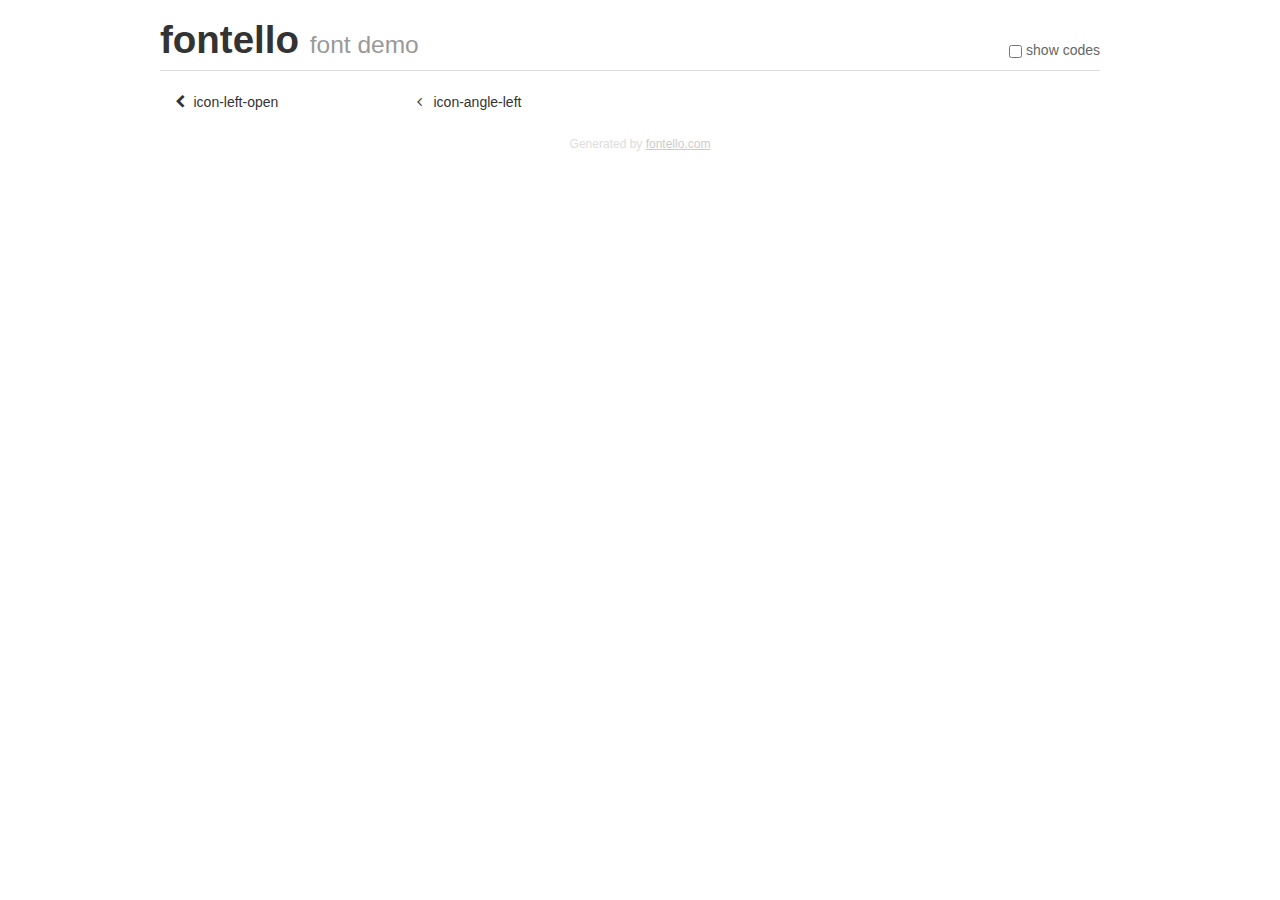
<file: icons/fontello-1ce90017/demo.html>
<!DOCTYPE html>
<html>
  <head><!--[if lt IE 9]><script language="javascript" type="text/javascript" src="//html5shim.googlecode.com/svn/trunk/html5.js"></script><![endif]-->
    <meta charset="UTF-8"><style>/*
 * Bootstrap v2.2.1
 *
 * Copyright 2012 Twitter, Inc
 * Licensed under the Apache License v2.0
 * http://www.apache.org/licenses/LICENSE-2.0
 *
 * Designed and built with all the love in the world @twitter by @mdo and @fat.
 */
.clearfix {
  *zoom: 1;
}
.clearfix:before,
.clearfix:after {
  display: table;
  content: "";
  line-height: 0;
}
.clearfix:after {
  clear: both;
}
html {
  font-size: 100%;
  -webkit-text-size-adjust: 100%;
  -ms-text-size-adjust: 100%;
}
a:focus {
  outline: thin dotted #333;
  outline: 5px auto -webkit-focus-ring-color;
  outline-offset: -2px;
}
a:hover,
a:active {
  outline: 0;
}
button,
input,
select,
textarea {
  margin: 0;
  font-size: 100%;
  vertical-align: middle;
}
button,
input {
  *overflow: visible;
  line-height: normal;
}
button::-moz-focus-inner,
input::-moz-focus-inner {
  padding: 0;
  border: 0;
}
body {
  margin: 0;
  font-family: "Helvetica Neue", Helvetica, Arial, sans-serif;
  font-size: 14px;
  line-height: 20px;
  color: #333;
  background-color: #fff;
}
a {
  color: #08c;
  text-decoration: none;
}
a:hover {
  color: #005580;
  text-decoration: underline;
}
.row {
  margin-left: -20px;
  *zoom: 1;
}
.row:before,
.row:after {
  display: table;
  content: "";
  line-height: 0;
}
.row:after {
  clear: both;
}
[class*="span"] {
  float: left;
  min-height: 1px;
  margin-left: 20px;
}
.container,
.navbar-static-top .container,
.navbar-fixed-top .container,
.navbar-fixed-bottom .container {
  width: 940px;
}
.span12 {
  width: 940px;
}
.span11 {
  width: 860px;
}
.span10 {
  width: 780px;
}
.span9 {
  width: 700px;
}
.span8 {
  width: 620px;
}
.span7 {
  width: 540px;
}
.span6 {
  width: 460px;
}
.span5 {
  width: 380px;
}
.span4 {
  width: 300px;
}
.span3 {
  width: 220px;
}
.span2 {
  width: 140px;
}
.span1 {
  width: 60px;
}
[class*="span"].pull-right,
.row-fluid [class*="span"].pull-right {
  float: right;
}
.container {
  margin-right: auto;
  margin-left: auto;
  *zoom: 1;
}
.container:before,
.container:after {
  display: table;
  content: "";
  line-height: 0;
}
.container:after {
  clear: both;
}
p {
  margin: 0 0 10px;
}
.lead {
  margin-bottom: 20px;
  font-size: 21px;
  font-weight: 200;
  line-height: 30px;
}
small {
  font-size: 85%;
}
h1 {
  margin: 10px 0;
  font-family: inherit;
  font-weight: bold;
  line-height: 20px;
  color: inherit;
  text-rendering: optimizelegibility;
}
h1 small {
  font-weight: normal;
  line-height: 1;
  color: #999;
}
h1 {
  line-height: 40px;
}
h1 {
  font-size: 38.5px;
}
h1 small {
  font-size: 24.5px;
}
body {
  margin-top: 90px;
}
.header {
  position: fixed;
  top: 0;
  left: 50%;
  margin-left: -480px;
  background-color: #fff;
  border-bottom: 1px solid #ddd;
  padding-top: 10px;
  z-index: 10;
}
.footer {
  color: #ddd;
  font-size: 12px;
  text-align: center;
  margin-top: 20px;
}
.footer a {
  color: #ccc;
  text-decoration: underline;
}
.the-icons {
  font-size: 14px;
  line-height: 24px;
}
.switch {
  position: absolute;
  right: 0;
  bottom: 10px;
  color: #666;
}
.switch input {
  margin-right: 0.3em;
}
.codesOn .i-name {
  display: none;
}
.codesOn .i-code {
  display: inline;
}
.i-code {
  display: none;
}
@font-face {
      font-family: 'fontello';
      src: url('./font/fontello.eot?46663021');
      src: url('./font/fontello.eot?46663021#iefix') format('embedded-opentype'),
           url('./font/fontello.woff?46663021') format('woff'),
           url('./font/fontello.ttf?46663021') format('truetype'),
           url('./font/fontello.svg?46663021#fontello') format('svg');
      font-weight: normal;
      font-style: normal;
    }
     
     
    .demo-icon
    {
      font-family: "fontello";
      font-style: normal;
      font-weight: normal;
      speak: none;
     
      display: inline-block;
      text-decoration: inherit;
      width: 1em;
      margin-right: .2em;
      text-align: center;
      /* opacity: .8; */
     
      /* For safety - reset parent styles, that can break glyph codes*/
      font-variant: normal;
      text-transform: none;
     
      /* fix buttons height, for twitter bootstrap */
      line-height: 1em;
     
      /* Animation center compensation - margins should be symmetric */
      /* remove if not needed */
      margin-left: .2em;
     
      /* You can be more comfortable with increased icons size */
      /* font-size: 120%; */
     
      /* Font smoothing. That was taken from TWBS */
      -webkit-font-smoothing: antialiased;
      -moz-osx-font-smoothing: grayscale;
     
      /* Uncomment for 3D effect */
      /* text-shadow: 1px 1px 1px rgba(127, 127, 127, 0.3); */
    }
     </style>
    <link rel="stylesheet" href="css/animation.css"><!--[if IE 7]><link rel="stylesheet" href="css/" + font.fontname + "-ie7.css"><![endif]-->
    <script>
      function toggleCodes(on) {
        var obj = document.getElementById('icons');
      
        if (on) {
          obj.className += ' codesOn';
        } else {
          obj.className = obj.className.replace(' codesOn', '');
        }
      }
      
    </script>
  </head>
  <body>
    <div class="container header">
      <h1>fontello <small>font demo</small></h1>
      <label class="switch">
        <input type="checkbox" onclick="toggleCodes(this.checked)">show codes
      </label>
    </div>
    <div class="container" id="icons">
      <div class="row">
        <div class="the-icons span3" title="Code: 0xe81b"><i class="demo-icon icon-left-open">&#xe81b;</i> <span class="i-name">icon-left-open</span><span class="i-code">0xe81b</span></div>
        <div class="the-icons span3" title="Code: 0xf104"><i class="demo-icon icon-angle-left">&#xf104;</i> <span class="i-name">icon-angle-left</span><span class="i-code">0xf104</span></div>
      </div>
    </div>
    <div class="container footer">Generated by <a href="http://fontello.com">fontello.com</a></div>
  </body>
</html>
</file>
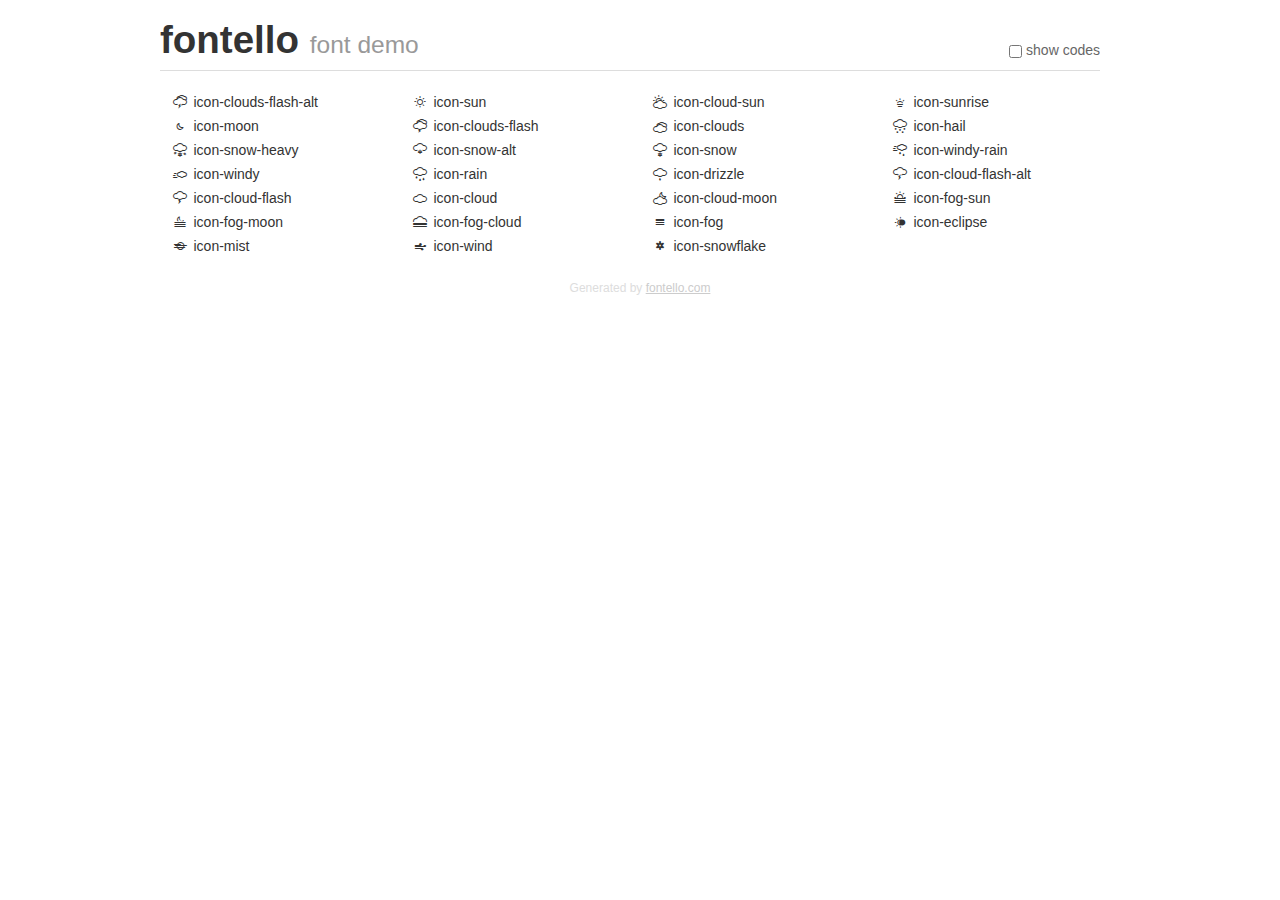
<file: icons/fontello-7e2cc386/demo.html>
<!DOCTYPE html>
<html>
  <head><!--[if lt IE 9]><script language="javascript" type="text/javascript" src="//html5shim.googlecode.com/svn/trunk/html5.js"></script><![endif]-->
    <meta charset="UTF-8"><style>/*
 * Bootstrap v2.2.1
 *
 * Copyright 2012 Twitter, Inc
 * Licensed under the Apache License v2.0
 * http://www.apache.org/licenses/LICENSE-2.0
 *
 * Designed and built with all the love in the world @twitter by @mdo and @fat.
 */
.clearfix {
  *zoom: 1;
}
.clearfix:before,
.clearfix:after {
  display: table;
  content: "";
  line-height: 0;
}
.clearfix:after {
  clear: both;
}
html {
  font-size: 100%;
  -webkit-text-size-adjust: 100%;
  -ms-text-size-adjust: 100%;
}
a:focus {
  outline: thin dotted #333;
  outline: 5px auto -webkit-focus-ring-color;
  outline-offset: -2px;
}
a:hover,
a:active {
  outline: 0;
}
button,
input,
select,
textarea {
  margin: 0;
  font-size: 100%;
  vertical-align: middle;
}
button,
input {
  *overflow: visible;
  line-height: normal;
}
button::-moz-focus-inner,
input::-moz-focus-inner {
  padding: 0;
  border: 0;
}
body {
  margin: 0;
  font-family: "Helvetica Neue", Helvetica, Arial, sans-serif;
  font-size: 14px;
  line-height: 20px;
  color: #333;
  background-color: #fff;
}
a {
  color: #08c;
  text-decoration: none;
}
a:hover {
  color: #005580;
  text-decoration: underline;
}
.row {
  margin-left: -20px;
  *zoom: 1;
}
.row:before,
.row:after {
  display: table;
  content: "";
  line-height: 0;
}
.row:after {
  clear: both;
}
[class*="span"] {
  float: left;
  min-height: 1px;
  margin-left: 20px;
}
.container,
.navbar-static-top .container,
.navbar-fixed-top .container,
.navbar-fixed-bottom .container {
  width: 940px;
}
.span12 {
  width: 940px;
}
.span11 {
  width: 860px;
}
.span10 {
  width: 780px;
}
.span9 {
  width: 700px;
}
.span8 {
  width: 620px;
}
.span7 {
  width: 540px;
}
.span6 {
  width: 460px;
}
.span5 {
  width: 380px;
}
.span4 {
  width: 300px;
}
.span3 {
  width: 220px;
}
.span2 {
  width: 140px;
}
.span1 {
  width: 60px;
}
[class*="span"].pull-right,
.row-fluid [class*="span"].pull-right {
  float: right;
}
.container {
  margin-right: auto;
  margin-left: auto;
  *zoom: 1;
}
.container:before,
.container:after {
  display: table;
  content: "";
  line-height: 0;
}
.container:after {
  clear: both;
}
p {
  margin: 0 0 10px;
}
.lead {
  margin-bottom: 20px;
  font-size: 21px;
  font-weight: 200;
  line-height: 30px;
}
small {
  font-size: 85%;
}
h1 {
  margin: 10px 0;
  font-family: inherit;
  font-weight: bold;
  line-height: 20px;
  color: inherit;
  text-rendering: optimizelegibility;
}
h1 small {
  font-weight: normal;
  line-height: 1;
  color: #999;
}
h1 {
  line-height: 40px;
}
h1 {
  font-size: 38.5px;
}
h1 small {
  font-size: 24.5px;
}
body {
  margin-top: 90px;
}
.header {
  position: fixed;
  top: 0;
  left: 50%;
  margin-left: -480px;
  background-color: #fff;
  border-bottom: 1px solid #ddd;
  padding-top: 10px;
  z-index: 10;
}
.footer {
  color: #ddd;
  font-size: 12px;
  text-align: center;
  margin-top: 20px;
}
.footer a {
  color: #ccc;
  text-decoration: underline;
}
.the-icons {
  font-size: 14px;
  line-height: 24px;
}
.switch {
  position: absolute;
  right: 0;
  bottom: 10px;
  color: #666;
}
.switch input {
  margin-right: 0.3em;
}
.codesOn .i-name {
  display: none;
}
.codesOn .i-code {
  display: inline;
}
.i-code {
  display: none;
}
@font-face {
      font-family: 'fontello';
      src: url('./font/fontello.eot?45164651');
      src: url('./font/fontello.eot?45164651#iefix') format('embedded-opentype'),
           url('./font/fontello.woff?45164651') format('woff'),
           url('./font/fontello.ttf?45164651') format('truetype'),
           url('./font/fontello.svg?45164651#fontello') format('svg');
      font-weight: normal;
      font-style: normal;
    }
     
     
    .demo-icon
    {
      font-family: "fontello";
      font-style: normal;
      font-weight: normal;
      speak: none;
     
      display: inline-block;
      text-decoration: inherit;
      width: 1em;
      margin-right: .2em;
      text-align: center;
      /* opacity: .8; */
     
      /* For safety - reset parent styles, that can break glyph codes*/
      font-variant: normal;
      text-transform: none;
     
      /* fix buttons height, for twitter bootstrap */
      line-height: 1em;
     
      /* Animation center compensation - margins should be symmetric */
      /* remove if not needed */
      margin-left: .2em;
     
      /* You can be more comfortable with increased icons size */
      /* font-size: 120%; */
     
      /* Font smoothing. That was taken from TWBS */
      -webkit-font-smoothing: antialiased;
      -moz-osx-font-smoothing: grayscale;
     
      /* Uncomment for 3D effect */
      /* text-shadow: 1px 1px 1px rgba(127, 127, 127, 0.3); */
    }
     </style>
    <link rel="stylesheet" href="css/animation.css"><!--[if IE 7]><link rel="stylesheet" href="css/" + font.fontname + "-ie7.css"><![endif]-->
    <script>
      function toggleCodes(on) {
        var obj = document.getElementById('icons');
      
        if (on) {
          obj.className += ' codesOn';
        } else {
          obj.className = obj.className.replace(' codesOn', '');
        }
      }
      
    </script>
  </head>
  <body>
    <div class="container header">
      <h1>fontello <small>font demo</small></h1>
      <label class="switch">
        <input type="checkbox" onclick="toggleCodes(this.checked)">show codes
      </label>
    </div>
    <div class="container" id="icons">
      <div class="row">
        <div class="the-icons span3" title="Code: 0xe800"><i class="demo-icon icon-clouds-flash-alt">&#xe800;</i> <span class="i-name">icon-clouds-flash-alt</span><span class="i-code">0xe800</span></div>
        <div class="the-icons span3" title="Code: 0xe801"><i class="demo-icon icon-sun">&#xe801;</i> <span class="i-name">icon-sun</span><span class="i-code">0xe801</span></div>
        <div class="the-icons span3" title="Code: 0xe802"><i class="demo-icon icon-cloud-sun">&#xe802;</i> <span class="i-name">icon-cloud-sun</span><span class="i-code">0xe802</span></div>
        <div class="the-icons span3" title="Code: 0xe803"><i class="demo-icon icon-sunrise">&#xe803;</i> <span class="i-name">icon-sunrise</span><span class="i-code">0xe803</span></div>
      </div>
      <div class="row">
        <div class="the-icons span3" title="Code: 0xe804"><i class="demo-icon icon-moon">&#xe804;</i> <span class="i-name">icon-moon</span><span class="i-code">0xe804</span></div>
        <div class="the-icons span3" title="Code: 0xe805"><i class="demo-icon icon-clouds-flash">&#xe805;</i> <span class="i-name">icon-clouds-flash</span><span class="i-code">0xe805</span></div>
        <div class="the-icons span3" title="Code: 0xe806"><i class="demo-icon icon-clouds">&#xe806;</i> <span class="i-name">icon-clouds</span><span class="i-code">0xe806</span></div>
        <div class="the-icons span3" title="Code: 0xe807"><i class="demo-icon icon-hail">&#xe807;</i> <span class="i-name">icon-hail</span><span class="i-code">0xe807</span></div>
      </div>
      <div class="row">
        <div class="the-icons span3" title="Code: 0xe808"><i class="demo-icon icon-snow-heavy">&#xe808;</i> <span class="i-name">icon-snow-heavy</span><span class="i-code">0xe808</span></div>
        <div class="the-icons span3" title="Code: 0xe809"><i class="demo-icon icon-snow-alt">&#xe809;</i> <span class="i-name">icon-snow-alt</span><span class="i-code">0xe809</span></div>
        <div class="the-icons span3" title="Code: 0xe80a"><i class="demo-icon icon-snow">&#xe80a;</i> <span class="i-name">icon-snow</span><span class="i-code">0xe80a</span></div>
        <div class="the-icons span3" title="Code: 0xe80b"><i class="demo-icon icon-windy-rain">&#xe80b;</i> <span class="i-name">icon-windy-rain</span><span class="i-code">0xe80b</span></div>
      </div>
      <div class="row">
        <div class="the-icons span3" title="Code: 0xe80c"><i class="demo-icon icon-windy">&#xe80c;</i> <span class="i-name">icon-windy</span><span class="i-code">0xe80c</span></div>
        <div class="the-icons span3" title="Code: 0xe80d"><i class="demo-icon icon-rain">&#xe80d;</i> <span class="i-name">icon-rain</span><span class="i-code">0xe80d</span></div>
        <div class="the-icons span3" title="Code: 0xe80e"><i class="demo-icon icon-drizzle">&#xe80e;</i> <span class="i-name">icon-drizzle</span><span class="i-code">0xe80e</span></div>
        <div class="the-icons span3" title="Code: 0xe80f"><i class="demo-icon icon-cloud-flash-alt">&#xe80f;</i> <span class="i-name">icon-cloud-flash-alt</span><span class="i-code">0xe80f</span></div>
      </div>
      <div class="row">
        <div class="the-icons span3" title="Code: 0xe810"><i class="demo-icon icon-cloud-flash">&#xe810;</i> <span class="i-name">icon-cloud-flash</span><span class="i-code">0xe810</span></div>
        <div class="the-icons span3" title="Code: 0xe811"><i class="demo-icon icon-cloud">&#xe811;</i> <span class="i-name">icon-cloud</span><span class="i-code">0xe811</span></div>
        <div class="the-icons span3" title="Code: 0xe812"><i class="demo-icon icon-cloud-moon">&#xe812;</i> <span class="i-name">icon-cloud-moon</span><span class="i-code">0xe812</span></div>
        <div class="the-icons span3" title="Code: 0xe813"><i class="demo-icon icon-fog-sun">&#xe813;</i> <span class="i-name">icon-fog-sun</span><span class="i-code">0xe813</span></div>
      </div>
      <div class="row">
        <div class="the-icons span3" title="Code: 0xe814"><i class="demo-icon icon-fog-moon">&#xe814;</i> <span class="i-name">icon-fog-moon</span><span class="i-code">0xe814</span></div>
        <div class="the-icons span3" title="Code: 0xe815"><i class="demo-icon icon-fog-cloud">&#xe815;</i> <span class="i-name">icon-fog-cloud</span><span class="i-code">0xe815</span></div>
        <div class="the-icons span3" title="Code: 0xe816"><i class="demo-icon icon-fog">&#xe816;</i> <span class="i-name">icon-fog</span><span class="i-code">0xe816</span></div>
        <div class="the-icons span3" title="Code: 0xe817"><i class="demo-icon icon-eclipse">&#xe817;</i> <span class="i-name">icon-eclipse</span><span class="i-code">0xe817</span></div>
      </div>
      <div class="row">
        <div class="the-icons span3" title="Code: 0xe818"><i class="demo-icon icon-mist">&#xe818;</i> <span class="i-name">icon-mist</span><span class="i-code">0xe818</span></div>
        <div class="the-icons span3" title="Code: 0xe819"><i class="demo-icon icon-wind">&#xe819;</i> <span class="i-name">icon-wind</span><span class="i-code">0xe819</span></div>
        <div class="the-icons span3" title="Code: 0xe81a"><i class="demo-icon icon-snowflake">&#xe81a;</i> <span class="i-name">icon-snowflake</span><span class="i-code">0xe81a</span></div>
      </div>
    </div>
    <div class="container footer">Generated by <a href="http://fontello.com">fontello.com</a></div>
  </body>
</html>
</file>
<file: icons/fontello-1ce90017/css/animation.css>
/*
   Animation example, for spinners
*/
.animate-spin {
  -moz-animation: spin 2s infinite linear;
  -o-animation: spin 2s infinite linear;
  -webkit-animation: spin 2s infinite linear;
  animation: spin 2s infinite linear;
  display: inline-block;
}
@-moz-keyframes spin {
  0% {
    -moz-transform: rotate(0deg);
    -o-transform: rotate(0deg);
    -webkit-transform: rotate(0deg);
    transform: rotate(0deg);
  }

  100% {
    -moz-transform: rotate(359deg);
    -o-transform: rotate(359deg);
    -webkit-transform: rotate(359deg);
    transform: rotate(359deg);
  }
}
@-webkit-keyframes spin {
  0% {
    -moz-transform: rotate(0deg);
    -o-transform: rotate(0deg);
    -webkit-transform: rotate(0deg);
    transform: rotate(0deg);
  }

  100% {
    -moz-transform: rotate(359deg);
    -o-transform: rotate(359deg);
    -webkit-transform: rotate(359deg);
    transform: rotate(359deg);
  }
}
@-o-keyframes spin {
  0% {
    -moz-transform: rotate(0deg);
    -o-transform: rotate(0deg);
    -webkit-transform: rotate(0deg);
    transform: rotate(0deg);
  }

  100% {
    -moz-transform: rotate(359deg);
    -o-transform: rotate(359deg);
    -webkit-transform: rotate(359deg);
    transform: rotate(359deg);
  }
}
@-ms-keyframes spin {
  0% {
    -moz-transform: rotate(0deg);
    -o-transform: rotate(0deg);
    -webkit-transform: rotate(0deg);
    transform: rotate(0deg);
  }

  100% {
    -moz-transform: rotate(359deg);
    -o-transform: rotate(359deg);
    -webkit-transform: rotate(359deg);
    transform: rotate(359deg);
  }
}
@keyframes spin {
  0% {
    -moz-transform: rotate(0deg);
    -o-transform: rotate(0deg);
    -webkit-transform: rotate(0deg);
    transform: rotate(0deg);
  }

  100% {
    -moz-transform: rotate(359deg);
    -o-transform: rotate(359deg);
    -webkit-transform: rotate(359deg);
    transform: rotate(359deg);
  }
}
</file>
<file: icons/fontello-7e2cc386/css/animation.css>
/*
   Animation example, for spinners
*/
.animate-spin {
  -moz-animation: spin 2s infinite linear;
  -o-animation: spin 2s infinite linear;
  -webkit-animation: spin 2s infinite linear;
  animation: spin 2s infinite linear;
  display: inline-block;
}
@-moz-keyframes spin {
  0% {
    -moz-transform: rotate(0deg);
    -o-transform: rotate(0deg);
    -webkit-transform: rotate(0deg);
    transform: rotate(0deg);
  }

  100% {
    -moz-transform: rotate(359deg);
    -o-transform: rotate(359deg);
    -webkit-transform: rotate(359deg);
    transform: rotate(359deg);
  }
}
@-webkit-keyframes spin {
  0% {
    -moz-transform: rotate(0deg);
    -o-transform: rotate(0deg);
    -webkit-transform: rotate(0deg);
    transform: rotate(0deg);
  }

  100% {
    -moz-transform: rotate(359deg);
    -o-transform: rotate(359deg);
    -webkit-transform: rotate(359deg);
    transform: rotate(359deg);
  }
}
@-o-keyframes spin {
  0% {
    -moz-transform: rotate(0deg);
    -o-transform: rotate(0deg);
    -webkit-transform: rotate(0deg);
    transform: rotate(0deg);
  }

  100% {
    -moz-transform: rotate(359deg);
    -o-transform: rotate(359deg);
    -webkit-transform: rotate(359deg);
    transform: rotate(359deg);
  }
}
@-ms-keyframes spin {
  0% {
    -moz-transform: rotate(0deg);
    -o-transform: rotate(0deg);
    -webkit-transform: rotate(0deg);
    transform: rotate(0deg);
  }

  100% {
    -moz-transform: rotate(359deg);
    -o-transform: rotate(359deg);
    -webkit-transform: rotate(359deg);
    transform: rotate(359deg);
  }
}
@keyframes spin {
  0% {
    -moz-transform: rotate(0deg);
    -o-transform: rotate(0deg);
    -webkit-transform: rotate(0deg);
    transform: rotate(0deg);
  }

  100% {
    -moz-transform: rotate(359deg);
    -o-transform: rotate(359deg);
    -webkit-transform: rotate(359deg);
    transform: rotate(359deg);
  }
}
</file>
